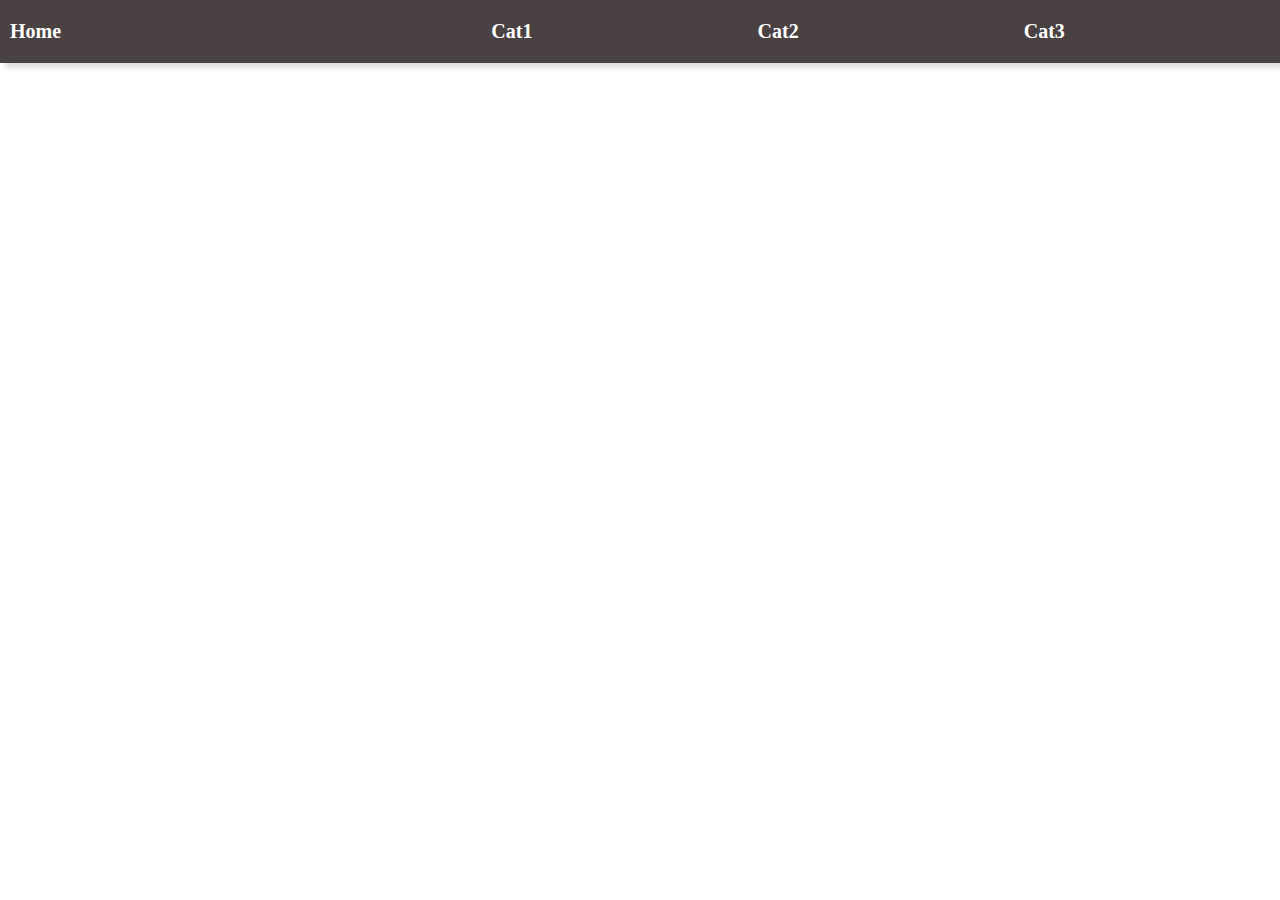
<file: index.html>
<!DOCTYPE html>

<html>

  <head>
    <link href="styles/style.css" rel="stylesheet" type="text/css">
    <meta charset="utf-8">
    <title>Michelle Hawkins</title>
  </head>


  <body>

  <div class=navbar>
      <div class=home>Home</div>
      <div class=item2>Cat1</div>
      <div class=item3>Cat2</div>
      <div class=item4>Cat3</div>
  </div>



  </body>

</html>

  <!--
    <h1>(h1) Heading <h1>

    <p>This is a sentence in a paragraph.</p>

    <select name="cars">
    <option value="volvo">Volvo</option>
    <option value="saab">Saab</option>
    <option value="fiat">Fiat</option>
    <option value="audi">Audi</option>
    </select>



    <h3>(h3) Heading -- List </h2>
    <ul> 
    <li>list element 1</li>
    <li>list element 2</li>
    <li>list element 3</li>
    </ul>

    <img src="images/iceland_lights.jpeg" alt="Northern Lights">

    <p><a href="https://developer.mozilla.org/en-US/docs/Learn/Getting_started_with_the_web/HTML_basics">Sources used to construct this page</a><p>

    <button>Change user</button>
    <script src="scripts/main.js"></script> -->
</file>
<file: styles/style.css>
html {
  background-color: #FFF;
}

body {
  margin: 0;
  width: 100%;
  background-color: #ffe6ba;
  background-image: url(/images/colors.jpg);
}

img {
  display: block;
  margin: 0 auto;
}

.home {
  grid-area: home_area;
}

.navbar>div {
  background-color: #4a4142;
  color: white;
  font-family: georgia; 
  font-size: 125%;
  font-weight: bold;
  padding:20px 10px;
  text-align: left;
}


.navbar {
  background-color: #4a4142;
  display: grid;
  grid: 'home_area home_area . . .';
  grid-gap: 0px;
  margin: 0px;
  padding: 0px;
  box-shadow: 5px 5px 5px #DDD;
}
</file>
